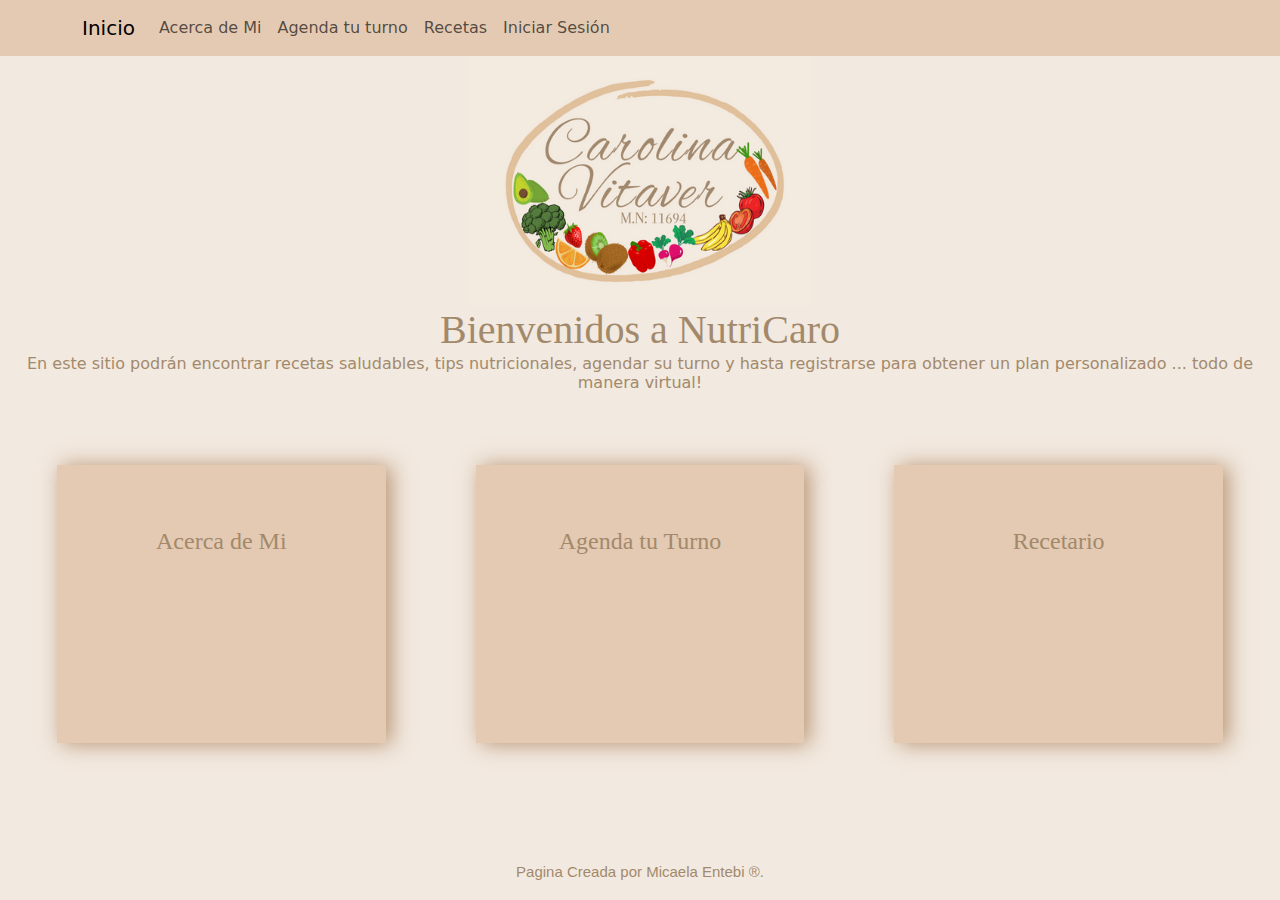
<file: Documents/ultima/index.html>
<!DOCTYPE html>
<html lang="en">
<head>
    <meta charset="UTF-8">
    <meta http-equiv="X-UA-Compatible" content="IE=edge">
    <meta name="viewport" content="width=device-width, initial-scale=1.0">
    <title>NutriCaro</title>
    <link rel="stylesheet" href="css/style.css">
    <link href="https://cdn.jsdelivr.net/npm/bootstrap@5.3.3/dist/css/bootstrap.min.css" rel="stylesheet" integrity="sha384-QWTKZyjpPEjISv5WaRU9OFeRpok6YctnYmDr5pNlyT2bRjXh0JMhjY6hW+ALEwIH" crossorigin="anonymous">
    <link rel="stylesheet" href="./scss/abstracts/_fonts.scss">
</head>
<body style="background-color:#F2E9E0;" > </body>


<header>
    <nav class="navbar navbar-expand-lg bg-colorNav col-12" style="background-color: #e0c2a6cb;">
        <div class="container">
          <a class="navbar-brand" href="index.html">Inicio</a>
          <button class="navbar-toggler" type="button" data-bs-toggle="collapse" data-bs-target="#navbarNav" aria-controls="navbarNav" aria-expanded="false" aria-label="Toggle navigation">
            <span class="navbar-toggler-icon"></span>
          </button>
          <div class="collapse navbar-collapse" id="navbarNav">
            <ul class="navbar-nav">
                <li class="nav-item">
                    <a class="nav-link" href="Pages/acerca.html">Acerca de Mi</a>
                  </li>
              <li class="nav-item">
                <a class="nav-link" href="Pages/turnos.html">Agenda tu turno</a>
              </li>
              <li class="nav-item">
                <a class="nav-link" href="Pages/recetas.html">Recetas</a>
              </li>
              <li class="nav-item">
                <a class="nav-link" href="Pages/iniciosesion.html">Iniciar Sesión</a>
              </li>
            </ul>
          </div>
        </div>
      </nav>
</header>

<section class="bg-colorNav"> 
<header class="logo"> <img src="./Adjuntos/logo.png" alt="LOGO" width="340" height="250" > </header> 

    <h1 style="color:#A2896C;"> Bienvenidos a NutriCaro</h1>
    <h2 style="color: #A2896C; font-size:100%;"> En este sitio podrán encontrar recetas saludables, tips nutricionales, agendar su turno y hasta registrarse para obtener un plan personalizado ... todo de manera virtual!</h2>

 <main class="contenedor bg-colorNav"> 

 <div class="item"> <a class="link-uno" href="Pages/acerca.html">  <h5>Acerca de Mi</h5> </a>
 </div>
 <div class="item"> <a class="link-dos" href="Pages/turnos.html">  <h5>Agenda tu Turno</h5> </a>
 </div>
 <div class="item"> <a class="link-tres" href="Pages/recetas.html">  <h5>Recetario</h5> </a>
 </div>

 </main> 


 <script src="https://cdn.jsdelivr.net/npm/bootstrap@5.3.3/dist/js/bootstrap.bundle.min.js" integrity="sha384-YvpcrYf0tY3lHB60NNkmXc5s9fDVZLESaAA55NDzOxhy9GkcIdslK1eN7N6jIeHz" crossorigin="anonymous"></script>

</section>
<footer> Pagina Creada por Micaela Entebi ®.</footer>

</body>

</html>
</file>
<file: Documents/ultima/css/style.css>
.mainRecetas .recetas .procedimiento, .mainRecetas .recetas ul, .mainRecetas .contenedorPancakes ol, .mainRecetas .contenedorPancakes h6 {
  font-size: 15px;
  font-family: "B612 Mono", monospace;
  font-weight: 400;
  font-style: normal;
  margin-left: 2%;
  text-align: left;
  color: #A2896C;
  margin-top: 0%;
  margin-bottom: 1%;
}

@font-face {
  font-family: "miFuente";
  src: url("https://fonts.googleapis.com/css2?family=Tangerine:wght@400;700&display=swap");
}
@font-face {
  font-family: "fuente2";
  src: url("https://fonts.googleapis.com/css2?family=Calligraffitti&family=Tangerine:wght@400;700&display=swap");
}
@font-face {
  font-family: "fuente3";
  src: url("https://fonts.googleapis.com/css2?family=B612+Mono:ital,wght@0,400;0,700;1,400;1,700&family=Calligraffitti&family=Petit+Formal+Script&family=Tangerine:wght@400;700&display=swap");
}
* {
  margin: 0;
  padding: 0;
  box-sizing: border-box;
}

.bg-colorNav {
  text-align: center;
}
.bg-colorNav .logo {
  width: 100%;
  height: 50%;
  text-align: center;
  margin-top: 0%;
}
.bg-colorNav .contenedor {
  display: grid;
  height: 40vh;
  grid-template-rows: 1fr;
  grid-template-columns: 1fr 1fr 1fr;
  grid-template-areas: "img-uno img-dos img-tres";
  row-gap: 0.5rem;
  column-gap: 0.5rem;
  margin: 2rem 1rem;
}
.bg-colorNav .contenedor a img {
  width: 100%;
  height: 50%;
  object-fit: cover;
}
.bg-colorNav .contenedor .img1 {
  grid-area: img-uno;
}
.bg-colorNav .contenedor .img2 {
  grid-area: img-dos;
}
.bg-colorNav .contenedor .img3 {
  grid-area: img-tres;
}
.bg-colorNav .contenedor .item {
  text-align: center;
  background-color: rgba(224, 194, 166, 0.7960784314);
  margin: 10%;
  padding: 15%;
  box-shadow: 5px 1px 20px rgba(170, 126, 84, 0.7960784314);
  flex-direction: row;
}
.bg-colorNav .contenedor .item h5 {
  color: #A2896C;
  font-size: 150%;
  text-align: center;
  font-family: cursive;
  margin-top: 0%;
  margin-inline-start: 0;
  font-weight: lighter;
  margin-bottom: 0%;
}
.bg-colorNav .contenedor .item a {
  text-decoration: none;
  align-items: center;
  color: #A2896C;
}
.bg-colorNav h1 {
  color: #A2896C;
  font-size: 250%;
  text-align: center;
  font-family: cursive;
  margin-top: 0%;
  margin-inline-start: 0;
  font-weight: lighter;
  margin-bottom: 0%;
}

footer {
  color: #A2896C;
  font-size: 15px;
  text-align: center;
  font-family: Verdana, Geneva, Tahoma, sans-serif;
  margin-bottom: 0%;
  margin-top: 6%;
  margin-inline-start: 0;
}

/*Acerca de mi*/
.logoAcerca {
  text-align: center;
  margin-top: 0%;
  margin-bottom: 0%;
  position: static;
}

.contenedorCaro {
  display: flex;
  margin-left: 10%;
  margin-top: 0%;
}
.contenedorCaro .fotoCaro {
  text-align: center;
  margin-top: 0%;
}
.contenedorCaro main h3 {
  color: #A2896C;
  font-weight: lighter;
  font-size: 200%;
  margin-bottom: 0%;
  font-family: "miFuente";
  font-style: italic;
}
.contenedorCaro main .biografia {
  color: rgba(170, 126, 84, 0.7960784314);
  font-size: 85%;
  font-family: "B612 Mono", monospace;
  font-weight: 400;
  font-style: normal;
  margin-top: 3%;
  margin-right: 20%;
  font-weight: lighter;
  text-align: justify;
  margin-left: 1%;
}
.contenedorCaro main .biografia span {
  font-weight: 800;
}

.consultorio {
  text-align: center;
}
.consultorio h3 {
  color: #A2896C;
  font-weight: lighter;
  font-size: 200%;
  margin-bottom: 0%;
  font-family: "miFuente";
  font-style: italic;
  text-align: center;
}
.consultorio iframe {
  text-align: center;
  margin-bottom: 1%;
}

.instagram-media {
  text-align: center;
  margin-left: 39%;
}

.contacto-ig {
  margin-left: 42%;
  margin-bottom: 1%;
}
.contacto-ig a {
  text-decoration: none;
}
.contacto-ig a img {
  display: inline-block;
}
.contacto-ig p {
  display: inline-block;
  font-family: "fuente2";
  color: #A2896C;
}

/*Incio de sesion*/
.logoInicio {
  text-align: center;
  margin-top: 0%;
  position: static;
}

.form-iniciarsesion {
  width: 500px;
  height: 250px;
  background-color: rgba(224, 194, 166, 0.7960784314);
  margin: auto;
  margin-top: 30px;
  box-shadow: 5px 1px 20px rgba(159, 117, 78, 0.7960784314);
}
.form-iniciarsesion h5 {
  color: #A2896C;
  font-size: 250%;
  text-align: center;
  font-family: cursive;
  margin-top: 0%;
  margin-inline-start: 0;
  font-weight: lighter;
  margin-bottom: 0%;
}
.form-iniciarsesion .control {
  width: 90%;
  margin-top: 0%;
  align-content: center;
  margin-left: 3%;
  margin-bottom: 2%;
  padding: 11px 10px;
  background-color: #f7e1cc;
  box-shadow: 1px 1px 1px rgba(170, 126, 84, 0.7960784314);
  border: rgba(170, 126, 84, 0.7960784314);
  font-size: 15px;
  font-weight: bolder;
}
.form-iniciarsesion .boton {
  width: 90%;
  height: 40px;
  margin-top: 0%;
  margin-left: 4.6%;
  color: rgba(170, 126, 84, 0.7960784314);
}

/*Recetas*/
.contenedor-recetas {
  display: grid;
  height: 160vh;
  grid-template-rows: repeat(4, 1fr);
  grid-template-columns: 1fr 1fr;
  grid-template-areas: "img-uno img-dos" "img-tres img-cuatro" "img-cinco img-seis" "img-siete img-ocho";
  border: #A2896C;
  row-gap: 0.5rem;
  column-gap: 0.5rem;
  margin: 2rem 1rem;
}
.contenedor-recetas .img-uno {
  grid-area: img-uno;
}
.contenedor-recetas .img-dos {
  grid-area: img-dos;
}
.contenedor-recetas .img-tres {
  grid-area: img-tres;
}
.contenedor-recetas .img-cuatro {
  grid-area: img-cuatro;
}
.contenedor-recetas .img-cinco {
  grid-area: img-cinco;
}
.contenedor-recetas .img-seis {
  grid-area: img-seis;
}
.contenedor-recetas .img-siete {
  grid-area: img-siete;
}
.contenedor-recetas .img-ocho {
  grid-area: img-ocho;
}
.contenedor-recetas div img {
  width: 100%;
  height: 100%;
  object-fit: cover;
}

.recetas {
  color: #A2896C;
  font-size: 250%;
  text-align: center;
  font-family: cursive;
  margin-top: 0%;
  margin-inline-start: 0;
  font-weight: lighter;
  margin-bottom: 2%;
}

.mainRecetas .contenedorPancakes {
  position: relative;
  margin-top: 50px;
  border: #A2896C dotted 3px;
  margin: 1%;
  padding: 1%;
}
.mainRecetas .contenedorPancakes h4 {
  font-size: 1rem;
  font-family: "B612 Mono", monospace;
  font-weight: 400;
  font-style: normal;
  text-align: justify;
  color: #A2896C;
  position: relative;
}
.mainRecetas .contenedorPancakes p {
  font-size: 100%;
  font-family: Verdana, Geneva, Tahoma, sans-serif;
  margin-left: 0%;
  text-align: justify;
  color: #A2896C;
}
.mainRecetas .contenedorPancakes .recetaPancake {
  position: relative;
  margin-top: 50px;
}
.mainRecetas .contenedorPancakes .recetaPancake h6 {
  font-size: 18px;
  font-family: "B612 Mono", monospace;
  font-weight: 400;
  font-style: normal;
  margin-left: 2%;
  text-align: justify;
  color: #635444;
  margin-top: 0%;
  margin-bottom: 1%;
}
.mainRecetas .recetas {
  position: relative;
  margin-top: 50px;
}
.mainRecetas .recetas h6 {
  font-size: 18px;
  font-family: "B612 Mono", monospace;
  font-weight: 400;
  font-style: normal;
  margin-left: 2%;
  text-align: justify;
  color: #635444;
  margin-top: 0%;
  margin-bottom: 1%;
}
@media screen and (max-width: 600px) {
  .contenedor {
    display: grid;
    height: 150vh;
    grid-template-rows: 1fr 1fr 1fr;
    grid-template-columns: 1fr;
    grid-template-areas: "img-uno" "img-dos" "img-tres";
  }
  .contenedor .img1 {
    grid-area: img-uno;
  }
  .contenedor .img2 {
    grid-area: img-dos;
  }
  .contenedor .img3 {
    grid-area: img-tres;
  }
  .contenedor a img {
    width: 100%;
    height: 60%;
    object-fit: cover;
  }
}
@media screen and (min-width: 601px) and (max-width: 884px) {
  .contenedor-recetas {
    display: grid;
    height: 160vh;
    grid-template-rows: repeat(3, 1fr);
    grid-template-columns: repeat(3, 1fr);
    grid-template-areas: "img-uno img-dos img-tres" "img-cuatro img-cinco img-seis" "img-siete img-ocho img-ocho";
    border: #A2896C;
    row-gap: 0.5rem;
    column-gap: 0.5rem;
    margin: 2rem 1rem;
  }
  .contenedor-recetas .img-uno {
    grid-area: img-uno;
  }
  .contenedor-recetas .img-dos {
    grid-area: img-dos;
  }
  .contenedor-recetas .img-tres {
    grid-area: img-tres;
  }
  .contenedor-recetas .img-cuatro {
    grid-area: img-cuatro;
  }
  .contenedor-recetas .img-cinco {
    grid-area: img-cinco;
  }
  .contenedor-recetas .img-seis {
    grid-area: img-seis;
  }
  .contenedor-recetas .img-siete {
    grid-area: img-siete;
  }
  .contenedor-recetas .img-ocho {
    grid-area: img-ocho;
  }
  .contenedor-recetas div img {
    width: 100%;
    height: 100%;
    object-fit: cover;
  }
  .contenedorCaro {
    display: flex;
    margin-left: 10%;
    margin-top: 0%;
  }
  .contenedorCaro main .biografia {
    color: rgba(170, 126, 84, 0.7960784314);
    font-size: 10px;
    font-family: "B612 Mono", monospace;
    font-weight: 400;
    font-style: normal;
    margin-top: 3%;
    margin-right: 30%;
    font-weight: lighter;
    text-align: justify;
  }
  .contenedorCaro main .biografia span {
    font-weight: 800;
  }
}
@media screen and (min-width: 885px) {
  .contenedor-recetas {
    height: 50%;
    display: grid;
    grid-template-rows: repeat(2, 1fr);
    grid-template-columns: repeat(4, 1fr);
    grid-template-areas: "img-uno img-dos img-tres img-cuatro" "img-cinco img-seis img-siete img-ocho";
    border: #A2896C;
    row-gap: 0.5rem;
    column-gap: 0.5rem;
    margin: 2rem 1rem;
  }
  .contenedor-recetas .img-uno {
    grid-area: img-uno;
  }
  .contenedor-recetas .img-dos {
    grid-area: img-dos;
  }
  .contenedor-recetas .img-tres {
    grid-area: img-tres;
  }
  .contenedor-recetas .img-cuatro {
    grid-area: img-cuatro;
  }
  .contenedor-recetas .img-cinco {
    grid-area: img-cinco;
  }
  .contenedor-recetas .img-seis {
    grid-area: img-seis;
  }
  .contenedor-recetas .img-siete {
    grid-area: img-siete;
  }
  .contenedor-recetas .img-ocho {
    grid-area: img-ocho;
  }
  .contenedor-recetas div img {
    width: 100%;
    height: 100%;
    object-fit: cover;
  }
  .contenedorCaro {
    display: flex;
    margin-left: 10%;
    margin-top: 0%;
  }
  .contenedorCaro main .biografia {
    color: rgba(170, 126, 84, 0.7960784314);
    font-size: 15px;
    font-family: "B612 Mono", monospace;
    font-weight: 400;
    font-style: normal;
    margin-top: 3%;
    margin-right: 30%;
    font-weight: lighter;
    text-align: justify;
  }
  .contenedorCaro main .biografia span {
    font-weight: 800;
  }
}
.form-turnos h5 {
  color: #A2896C;
  font-size: 250%;
  text-align: center;
  font-family: cursive;
  margin-top: 0%;
  margin-inline-start: 0;
  font-weight: lighter;
  margin-bottom: 0%;
}
.form-turnos h6 {
  font-family: "miFuente";
  color: #A2896C;
  justify-content: center;
  text-align: center;
  margin-top: 0%;
}
.form-turnos div {
  text-align: center;
}
.form-turnos div label {
  font-family: Verdana, Geneva, Tahoma, sans-serif;
  color: #A2896C;
}
.form-turnos div label .control1 {
  width: 30%;
  margin-top: 1%;
  margin-bottom: 1%;
  padding: 10px 200px;
  background-color: #f7e1cc;
  box-shadow: 1px 1px 1px rgba(170, 126, 84, 0.7960784314);
  border: rgba(170, 126, 84, 0.7960784314);
  font-size: 15px;
  font-weight: bolder;
}

.form-dias {
  text-align: center;
}
.form-dias label {
  font-family: Verdana, Geneva, Tahoma, sans-serif;
  color: #A2896C;
  justify-content: center;
  text-align: center;
  margin-top: 0%;
}
.form-dias .boton {
  width: 30%;
  margin-top: 1%;
  margin-bottom: 1%;
  padding: 10px 10px;
  background-color: #f7e1cc;
  box-shadow: 1px 1px 1px rgba(170, 126, 84, 0.7960784314);
  border: rgba(170, 126, 84, 0.7960784314);
  font-size: 15px;
  font-weight: lighter;
}

/*# sourceMappingURL=style.css.map */
</file>
